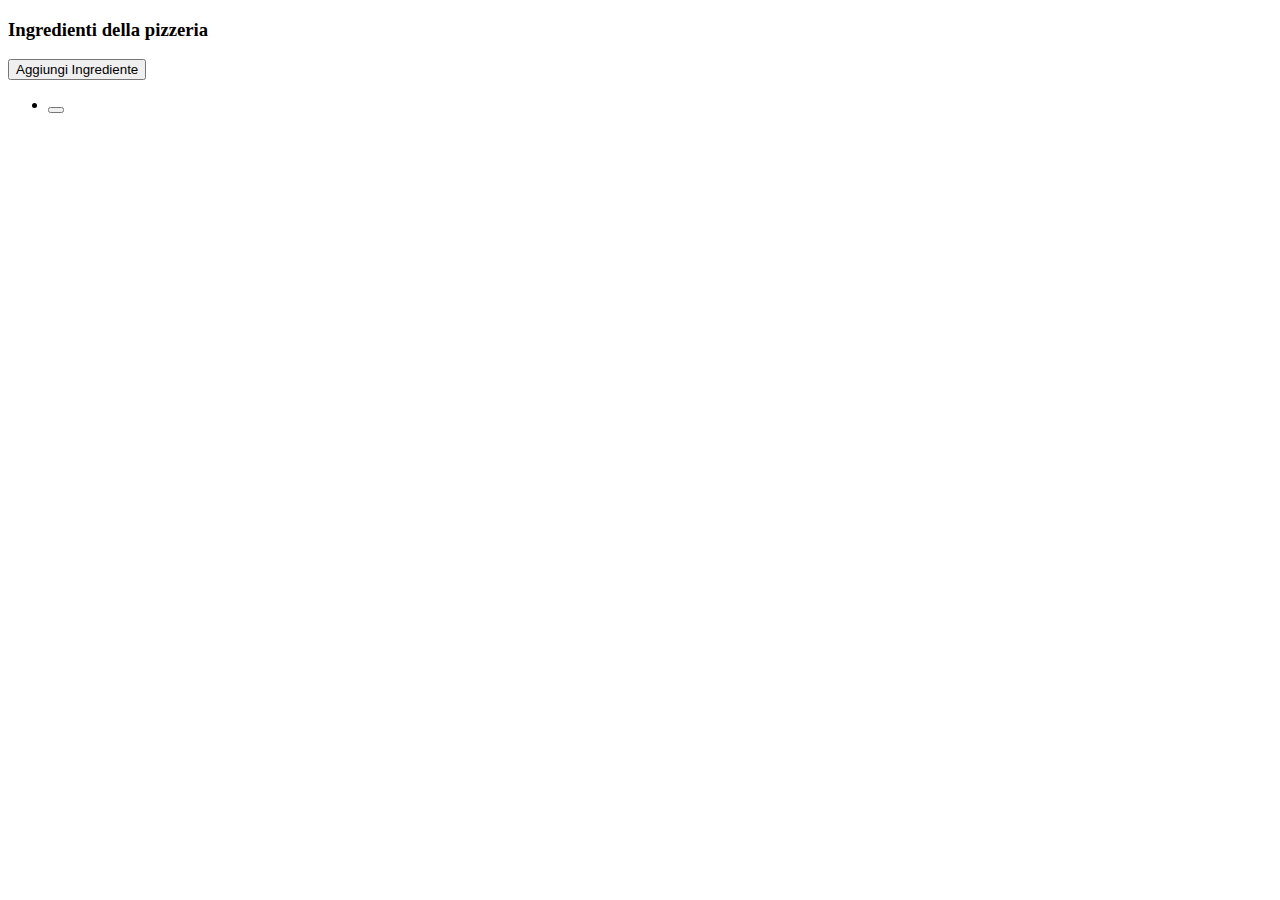
<file: src/main/resources/templates/ingredienti/index.html>
<!DOCTYPE html>
<html lang="en" xmlns:th="http://www.thymeleaforg">
<head th:insert="fragments/resources :: headResources('Ingredienti')"></head>
<body>
<div class="container">
    <nav th:replace="/fragments/navbar :: topNavbar('ingredienti')"></nav>
    <div class="container my-4">
        <h3>Ingredienti della pizzeria</h3>
        <form
                th:action="@{/ingredienti}"
                method="POST"
                th:object="${ingrediente}"
        >
            <!--            <input type="text" th:field="*{name}">-->
            <div class="col-6 mb-3" th:insert="/fragments/components :: formField('text','Nome', 'name')"></div>
            <button class="btn btn-primary mb-3" type="submit">Aggiungi Ingrediente</button>
        </form>
        <ul th:each="ing : ${ingredienti}">
            <li class="row">
                <span class="col-2" th:text="${ing.name}"></span>
                <span class="col-1">
                    <form
                            th:action="@{/ingredienti/delete/{id}(id=${ing.id})}"
                            method="POST"
                    >
                        <button type="submit" class="border-0 bg-white" onclick="return confirm('Elimina?')">
                                    <i class="text-danger fa-solid fa-trash"></i>
                                </button>
                    </form>
                </span>
            </li>
        </ul>
    </div>
</div>
<th:block th:replace="fragments/resources :: jsResources"></th:block>
</body>
</html>
</file>
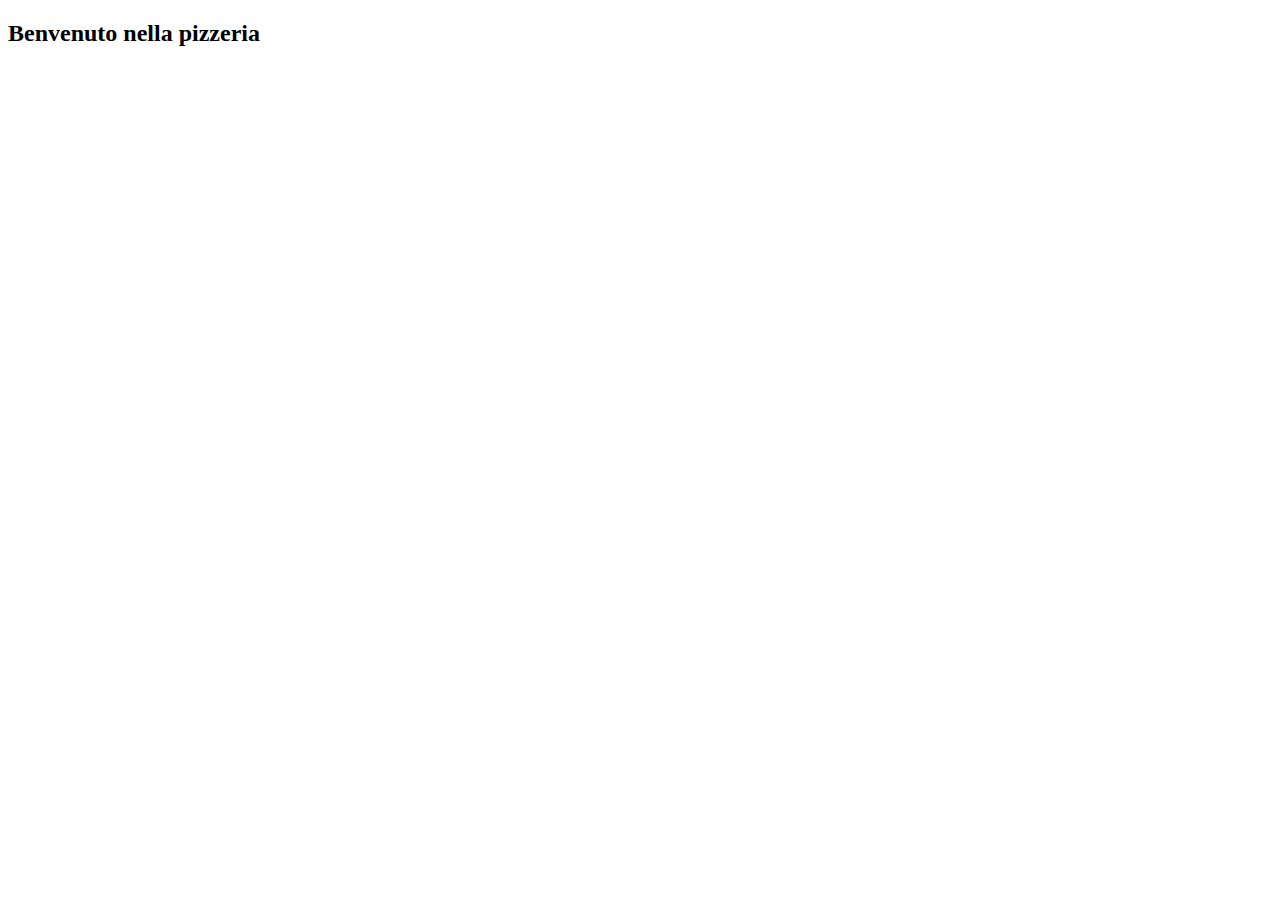
<file: src/main/resources/templates/home.html>
<!DOCTYPE html>
<html lang="en" xmlns:th="http://www.thymeleaforg" xmlns:sec="http://www.thymeleaforg">
<head th:insert="fragments/resources :: headResources('Home')"></head>
<body>
<div class="container">
    <nav th:replace="/fragments/navbar :: topNavbar('home')"></nav>
    <h2>Benvenuto nella pizzeria </h2><span sec:authentication="name"></span>
</div>
<th:block th:replace="fragments/resources :: jsResources"></th:block>
</body>
</html>
</file>
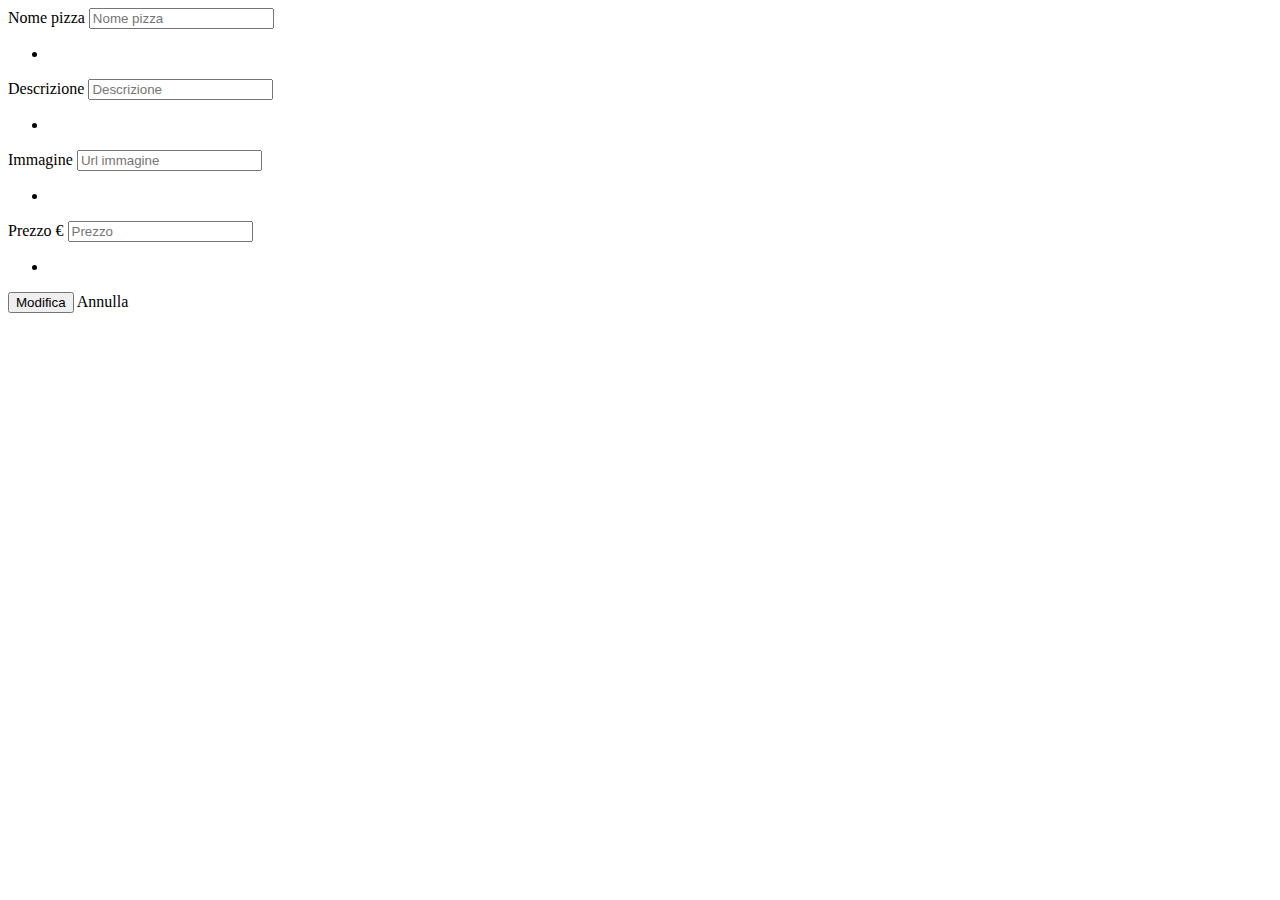
<file: src/main/resources/templates/pizzas/edit.html>
<!DOCTYPE html>
<html lang="en" xmlns:th="http://www.thymeleaforg">
<head th:insert="fragments/resources :: headResources('Menu')"></head>
<body>
<div class="container">
    <nav th:replace="/fragments/navbar :: topNavbar('home')"></nav>
    <form th:object="${pizza}"
          th:action="@{/pizzas/edit/{id}(id=${pizza.id})}"
          method="POST">
        <div class="row">
            <div class="col-6 mb-3">
                <label for="name">Nome pizza</label>
                <input type="text" class="form-control" id="name" placeholder="Nome pizza" th:field="*{name}"
                       th:errorclass="is-invalid">
                <div th:if="${#fields.hasErrors('name')}" class="invalid-feedback">
                    <ul>
                        <li th:each="err : ${#fields.errors('name')}" th:text="${err}"></li>
                    </ul>
                </div>
            </div>
            <div class="col-6 mb-3">
                <label for="description">Descrizione</label>
                <input type="text" class="form-control" id="description" placeholder="Descrizione"
                       th:field="*{description}" th:errorclass="is-invalid">
                <div th:if="${#fields.hasErrors('description')}" class="invalid-feedback">
                    <ul>
                        <li th:each="err : ${#fields.errors('description')}" th:text="${err}"></li>
                    </ul>
                </div>
            </div>
            <div class="col-6 mb-3">
                <label for="picture">Immagine</label>
                <input type="text" class="form-control" id="picture" placeholder="Url immagine" th:field="*{picture}"
                       th:errorclass="is-invalid">
                <div th:if="${#fields.hasErrors('picture')}" class="invalid-feedback">
                    <ul>
                        <li th:each="err : ${#fields.errors('picture')}" th:text="${err}"></li>
                    </ul>
                </div>
            </div>
            <div class="col-6 mb-3">
                <label for="price">Prezzo €</label>
                <input type="number" step="0.01" class="form-control" id="price" placeholder="Prezzo"
                       th:field="*{price}"
                       th:errorclass="is-invalid">
                <div th:if="${#fields.hasErrors('price')}" class="invalid-feedback">
                    <ul>
                        <li th:each="err : ${#fields.errors('price')}" th:text="${err}"></li>
                    </ul>
                </div>
            </div>
        </div>
        <button class="btn btn-primary" type="submit">Modifica</button>
        <a th:href="@{/pizzas/menu}" class="btn btn-primary">Annulla</a>
    </form>
</div>
</body>
</html>
</file>
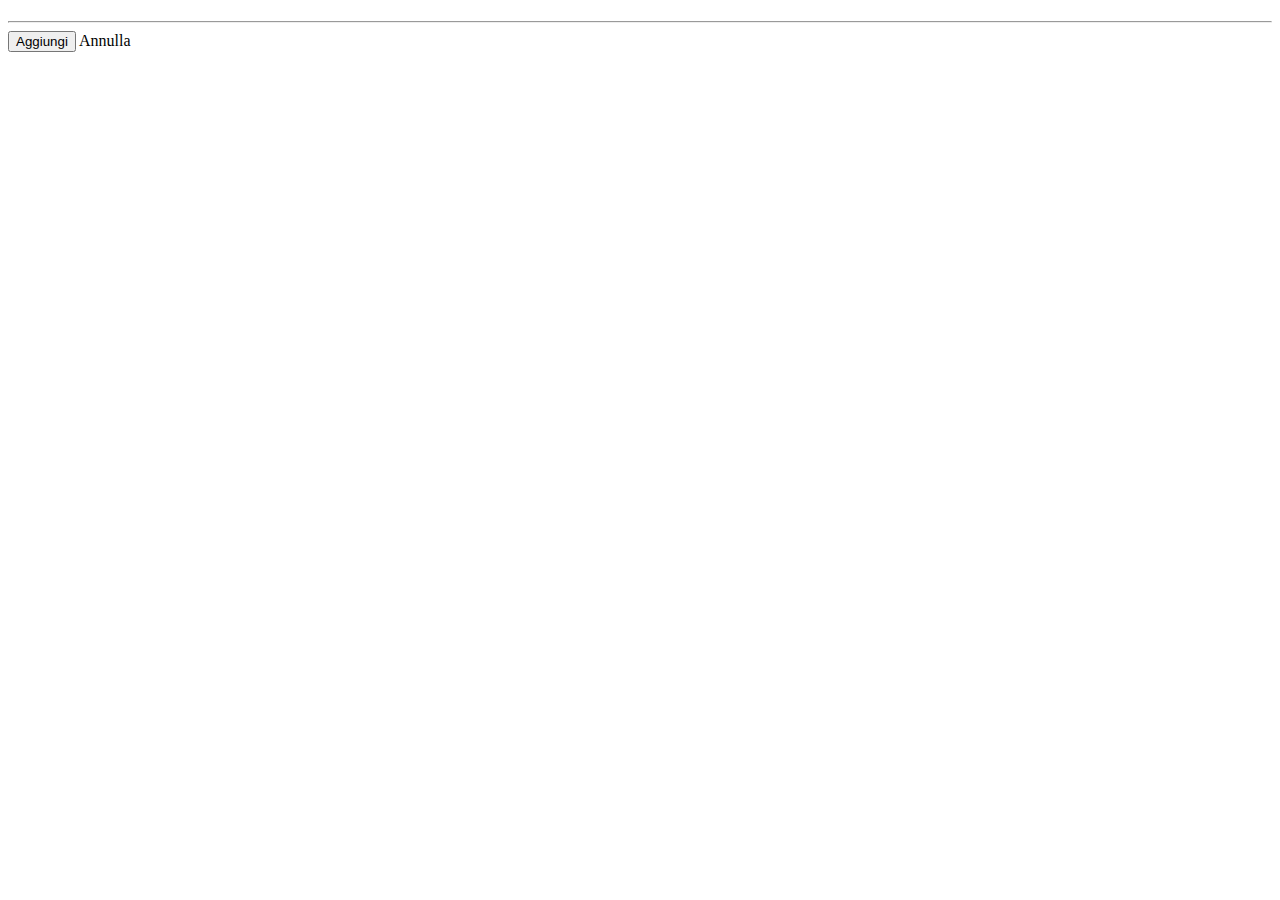
<file: src/main/resources/templates/pizzas/form.html>
<!doctype html>
<html lang="en" xmlns:th="http://www.thymeleaf.org" th:with="isEdit=${pizza.id != null}">
<head
        th:insert="fragments/resources :: headResources(${isEdit ? 'Edit' : 'Create'})"></head>
<body>
<nav th:replace="fragments/navbar :: topNavbar('pizzas')"></nav>
<div class="container">
    <h1 th:text="${isEdit ? 'Edit' : 'Create'}"></h1>
    <hr>
    <!-- form di creazione del book -->
    <form
            th:with="actionUrl=${isEdit ? '/pizzas/edit/'+pizza.id : '/pizzas/create'}"
            method="POST"
            th:action="@{${actionUrl}}"
            th:object="${pizza}"
    >
        <div class="row">
            <div class="col-6 mb-3" th:insert="/fragments/components :: formField('text','Nome','name')"></div>
            <div class="col-6 mb-3"
                 th:insert="/fragments/components :: formField('text','Descrizione','description')"></div>
            <div class="col-6 mb-3"
                 th:insert="/fragments/components :: formField('text','Url Foto','picture')"></div>
            <div class="col-6 mb-3" th:insert="/fragments/components :: formField('number','Prezzo','price')"></div>
        </div>
        <button class="btn btn-primary" type="submit">Aggiungi</button>
        <a th:href="@{/pizzas/menu}" class="btn btn-primary">Annulla</a>
    </form>
</div>
</body>
</html>
</file>
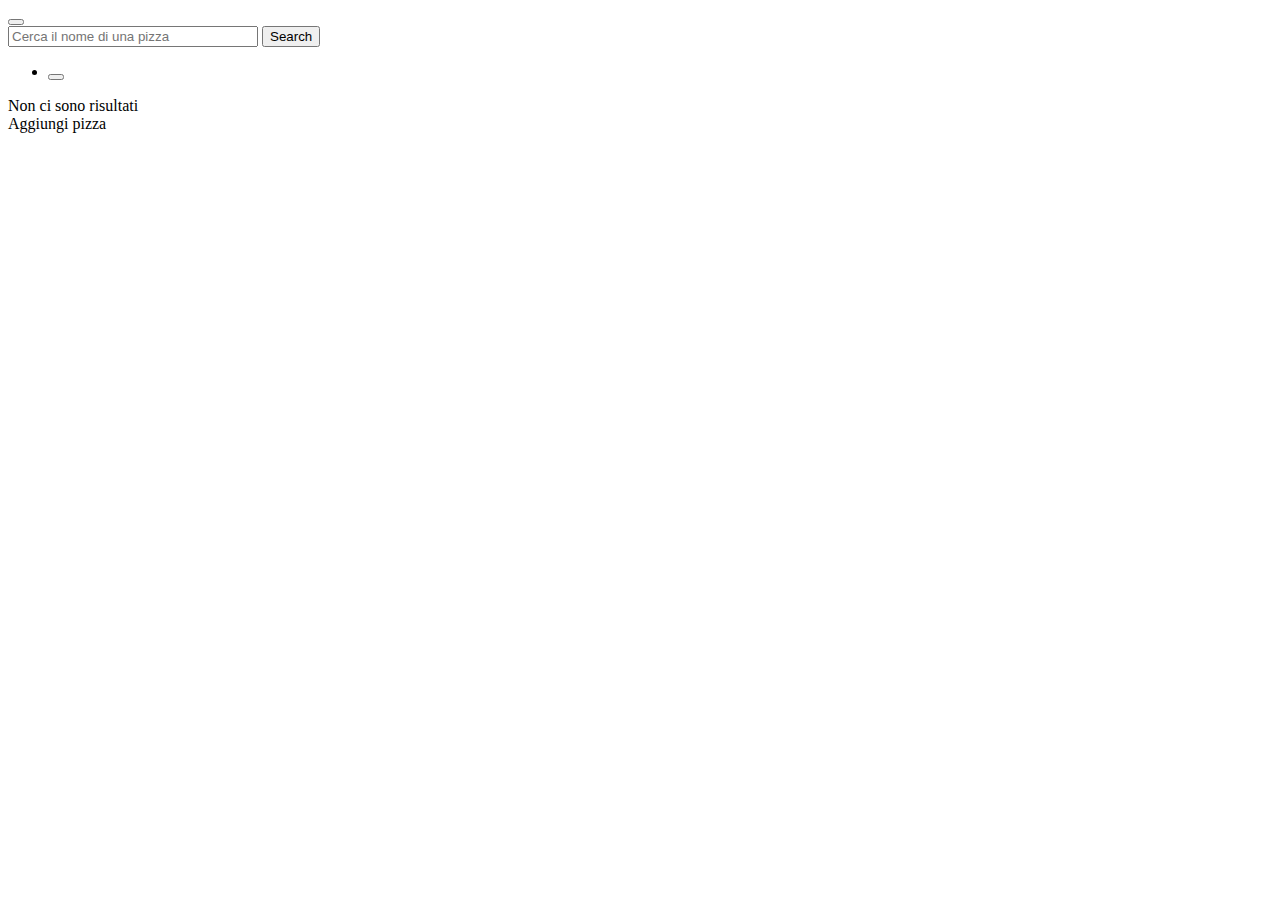
<file: src/main/resources/templates/pizzas/menu.html>
<!DOCTYPE html>
<html lang="en" xmlns:th="http://www.thymeleaf.org" xmlns:sec="http://www.thymeleaf.org">
<head th:insert="fragments/resources :: headResources('Menu')"></head>
<body>
<div class="container">
    <nav th:replace="/fragments/navbar :: topNavbar('menu')"></nav>
    <div th:if="${message !=null}" class="alert alert-success alert-dismissible fade show mt-2">
        <span th:text="${message}"></span>
        <button type="button" class="btn-close" data-bs-dismiss="alert" aria-label="Close"></button>
    </div>
    <form th:action="@{/pizzas/menu}" method="GET" class="form-inline my-3 d-flex justify-content-center gap-2">
        <input class="form-control mr-sm-2" style="width:250px" type="search"
               placeholder="Cerca il nome di una pizza"
               aria-label="Search" name="search" th:value="${param.search}">
        <button class="btn btn-outline-success my-2 my-sm-0" type="submit">Search</button>
    </form>
    <div class="d-flex justify-content-center gap-4 align-items-center">
        <div>
            <div class="d-flex justify-content-center">
                <ul th:if="${menu.size() > 0}" class="list-unstyled" style="width:600px">
                    <li th:each="pizza : ${menu}"
                        class="mb-3 d-flex justify-content-between align-items-center gap-4">
                        <div th:text="${pizza.name}"></div>
                        <div class="d-flex align-items-center gap-2">
                            <a th:href="@{/pizzas/show/{id}(id=${pizza.id})}">
                                <i class="fa-solid fa-circle-arrow-right"></i>
                            </a>
                            <a sec:authorize="hasAuthority('ADMIN')" th:href="@{/pizzas/edit/{id}(id=${pizza.id})}">
                                <i class="text-warning fa-solid fa-pen-to-square"></i>
                            </a>
                            <form method="POST" th:action="@{/pizzas/delete/{id}(id=${pizza.id})}">
                                <button sec:authorize="hasAuthority('ADMIN')" type="submit" class="border-0 bg-white" onclick="return confirm('Elimina?')">
                                    <i class="text-danger fa-solid fa-trash"></i>
                                </button>
                            </form>
                        </div>
                    </li>
                </ul>
                <div th:if="${menu.size() == 0}">Non ci sono risultati</div>
            </div>
        </div>
        <div sec:authorize="hasAuthority('ADMIN')">
            <a class="btn btn-primary" th:href="@{/pizzas/create}">Aggiungi pizza</a>
        </div>
    </div>
</div>
</div>
<th:block th:replace="fragments/resources :: jsResources"></th:block>
</body>
</html>
</file>
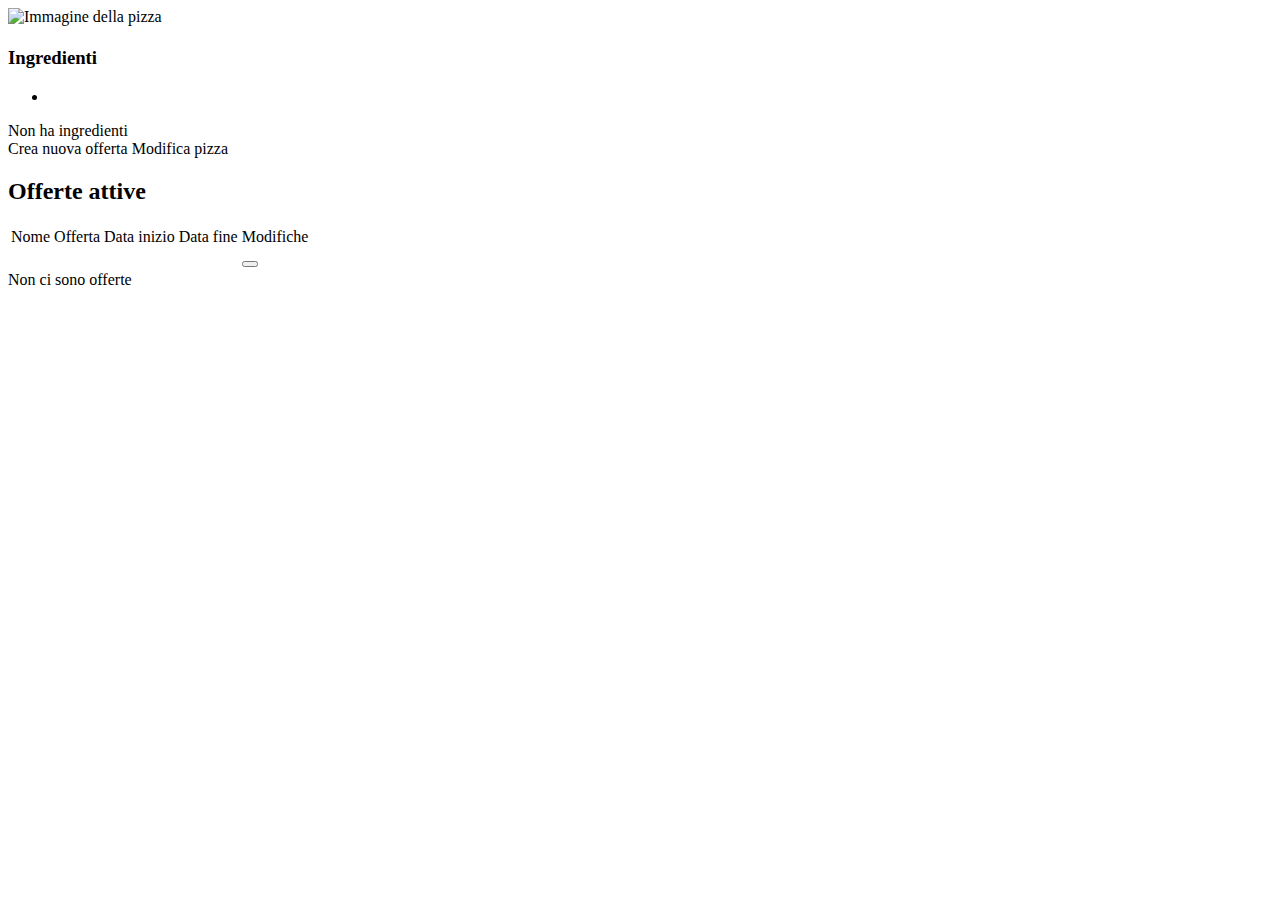
<file: src/main/resources/templates/pizzas/show.html>
<!DOCTYPE html>
<html lang="en" xmlns:th="http://www.thymeleaforg" xmlns:sec="http://www.thymeleaforg">
<head th:insert="fragments/resources :: headResources('Menu')"></head>
<body>
<div class="container text-center">
    <nav th:replace="/fragments/navbar :: topNavbar('menu')"></nav>
    <div class="container my-4" th:object="${pizza}">
        <div class="row">
            <div class="col-md-4">
                <img th:src="*{picture}" alt="Immagine della pizza" class="img-fluid">
            </div>
            <div class="col-md-4">
                <h1 th:text="*{name}"></h1>
                <p class="text-muted" th:text="|*{price} €|"></p>
                <p th:text="*{description}"></p>
            </div>
            <div class="col-4">
                <h3>Ingredienti</h3>
                <ul th:if="*{ingredList.size() > 0}" class="list-unstyled">
                    <li th:each="ingr : *{ingredList}" th:text="${ingr.name}"></li>
                </ul>
                <div th:unless="*{ingredList.size() > 0}" class="alert alert-info">Non ha ingredienti</div>
            </div>
        </div>
        <div class="d-flex justify-content-center mt-2 gap-3">
            <a sec:authorize="hasAuthority('ADMIN')" class="btn btn-primary" th:href="@{/offerte/create(id=*{id})}">Crea
                nuova offerta</a>
            <a sec:authorize="hasAuthority('ADMIN')" class="btn btn-primary" th:href="@{/pizzas/edit/{id}(id=*{id})}">Modifica
                pizza</a>
        </div>
        <h2 class="mt-2">Offerte attive</h2>
        <table class="table">
            <thead>
            <tr>
                <td>Nome Offerta</td>
                <td>Data inizio</td>
                <td>Data fine</td>
                <td>Modifiche</td>
            </tr>
            </thead>
            <tbody>
            <tr th:each="off : *{offerList}" th:object="${off}">
                <td th:text="*{name}"></td>
                <td th:text="*{startDate}"></td>
                <td th:text="*{endDate}"></td>
                <td>
                    <a class="me-2" th:href="@{/offerte/edit/{id}(id=*{id})}"><i
                            class="fa-solid fa-pen-to-square"></i>
                    </a>
                    <form class="d-inline" method="POST" th:action="@{/offerte/delete/{id}(id=*{id})}">
                        <button class="border-0 bg-white" type="submit">
                            <i class="text-danger fa-solid fa-trash"></i>
                        </button>
                    </form>
                </td>
            </tr>
            </tbody>
        </table>
        <div th:if="*{offerList.size() == 0}" class="alert alert-info">Non ci sono offerte</div>
    </div>
</div>
<th:block th:replace="fragments/resources :: jsResources"></th:block>
</body>
</html>
</file>
